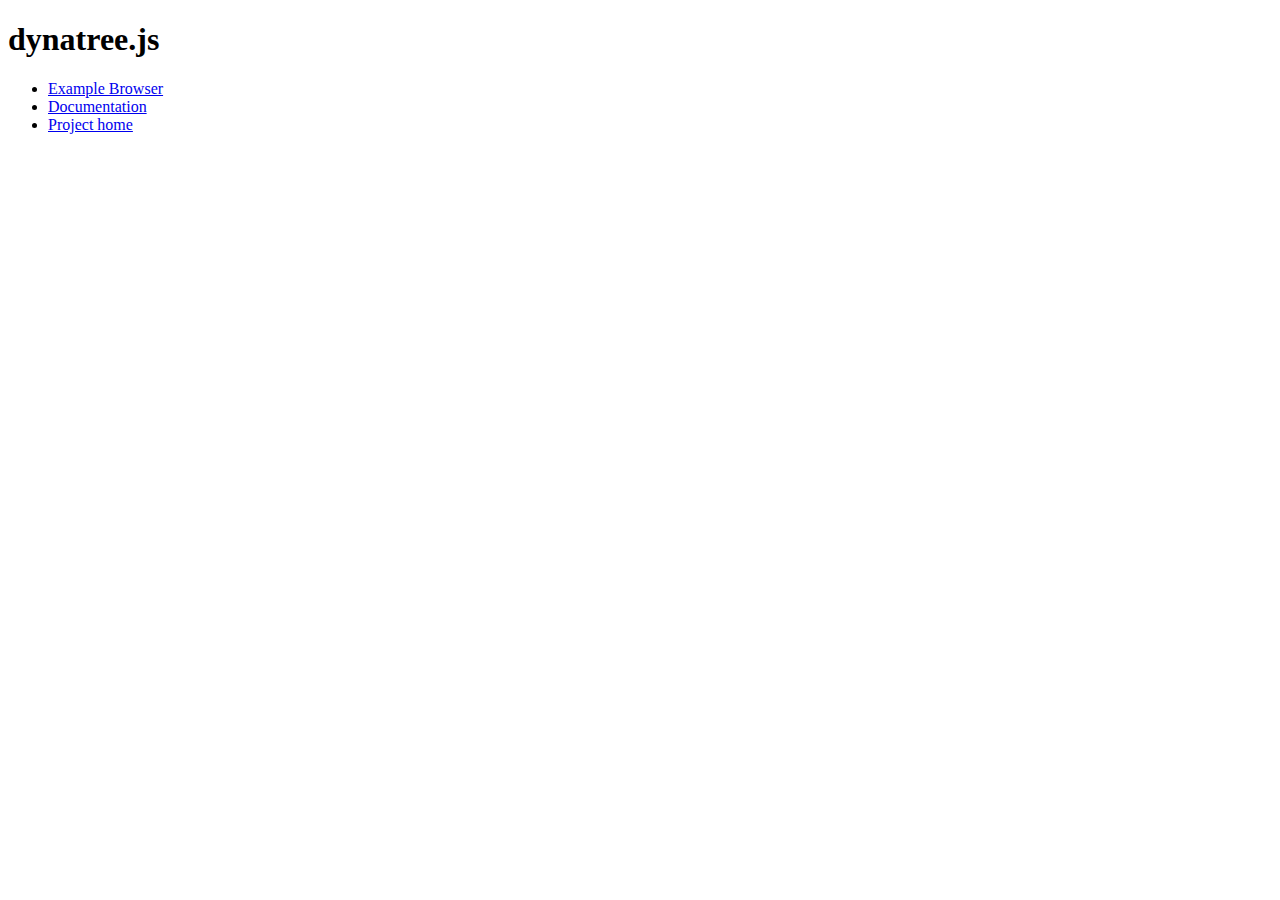
<file: admin/assets/plugins/dynatree/index.html>
<!DOCTYPE HTML PUBLIC "-//W3C//DTD HTML 4.01//EN" "http://www.w3.org/TR/html4/strict.dtd">
<html>
<head>
	<meta http-equiv="content-type" content="text/html; charset=ISO-8859-1">
	<title>Dynatree</title>
</head>

<body class="example">
	<h1>dynatree.js</h1>
	<ul>
	<li><a href="doc/samples.html">Example Browser</a>
	<li><a href="doc/dynatree-doc.html">Documentation</a>
	<li><a href="http://dynatree.googlecode.com">Project home</a>
	</ul>
</body>
</html>
</file>
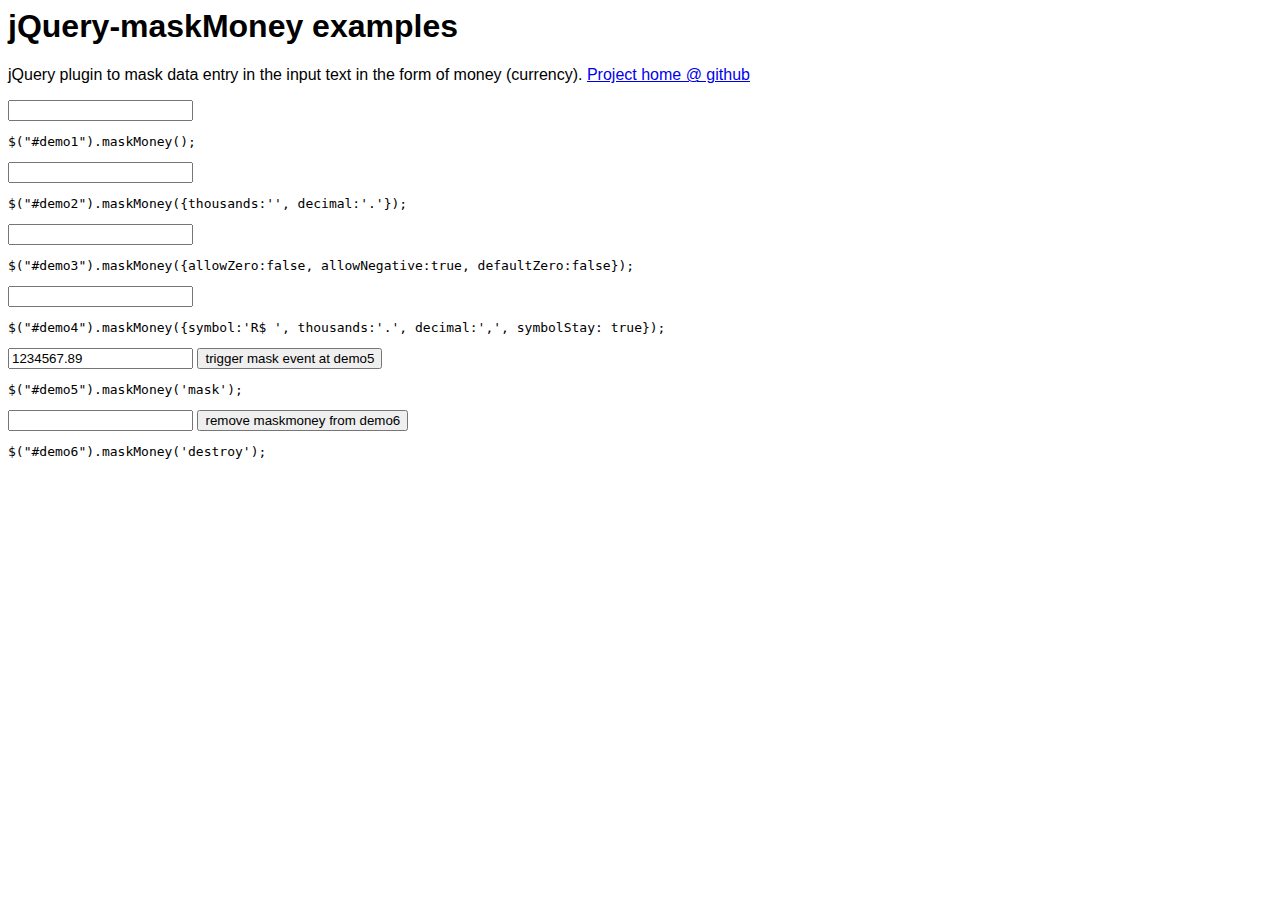
<file: admin/assets/plugins/jquery-maskmoney/index.html>
<html>
	<head>
		<script src="http://ajax.googleapis.com/ajax/libs/jquery/1.9.1/jquery.min.js" type="text/javascript"></script>
		<script src="jquery.maskMoney.js" type="text/javascript"></script>

		<!-- just necessary for syntax highlight -->
		<link href='http://alexgorbatchev.com/pub/sh/current/styles/shCore.css' rel='stylesheet' type='text/css' /> 
		<link href='http://alexgorbatchev.com/pub/sh/current/styles/shThemeDefault.css' rel='stylesheet' type='text/css' /> 
		<script src='http://alexgorbatchev.com/pub/sh/current/scripts/shCore.js' type='text/javascript'></script> 
		<script src='http://alexgorbatchev.com/pub/sh/current/scripts/shBrushJScript.js' type='text/javascript'></script>
		<style type="text/css">
			body { font-family: helvetica, sans-serif; }
			h1 { font-size: 2em;}
		</style>
	</head>
	<body>
		<h1>jQuery-maskMoney examples</h1>
		
		<p>jQuery plugin to mask data entry in the input text in the form of money (currency). <a href="https://github.com/plentz/jquery-maskmoney">Project home @ github</a></p>
		<input type="text" id="demo1" />
		<script type="text/javascript">$("#demo1").maskMoney();</script>
		<pre class="brush: js">$("#demo1").maskMoney();</pre>

		<input type="text" id="demo2" />
		<script type="text/javascript">$("#demo2").maskMoney({thousands:'', decimal:'.'});</script>
		<pre class="brush: js">$("#demo2").maskMoney({thousands:'', decimal:'.'});</pre>

		<input type="text" id="demo3" />
		<script type="text/javascript">$("#demo3").maskMoney({allowZero:false, allowNegative:true, defaultZero:false});</script>
		<pre class="brush: js">$("#demo3").maskMoney({allowZero:false, allowNegative:true, defaultZero:false});</pre>

		<input type="text" id="demo4" />
		<script type="text/javascript">$("#demo4").maskMoney({symbol:'R$ ', thousands:'.', decimal:',', symbolStay: true});</script>
		<pre class="brush: js">$("#demo4").maskMoney({symbol:'R$ ', thousands:'.', decimal:',', symbolStay: true});</pre>

		<input type="text" id="demo5" value="1234567.89"/>
		<script type="text/javascript">$("#demo5").maskMoney({symbol:'R$ ', thousands:'.', decimal:',', symbolStay: true});</script>
		<input type="button" onclick="$('#demo5').maskMoney('mask')" value="trigger mask event at demo5"/>
		<pre class="brush: js">$("#demo5").maskMoney('mask');</pre>

		<input type="text" id="demo6"/>
		<script type="text/javascript">$("#demo6").maskMoney();</script>
		<input type="button" onclick="$('#demo6').maskMoney('destroy')" value="remove maskmoney from demo6"/>
		<pre class="brush: js">$("#demo6").maskMoney('destroy');</pre>
	</body>
	<script type="text/javascript">
		SyntaxHighlighter.all()
	</script>
</html>
</file>
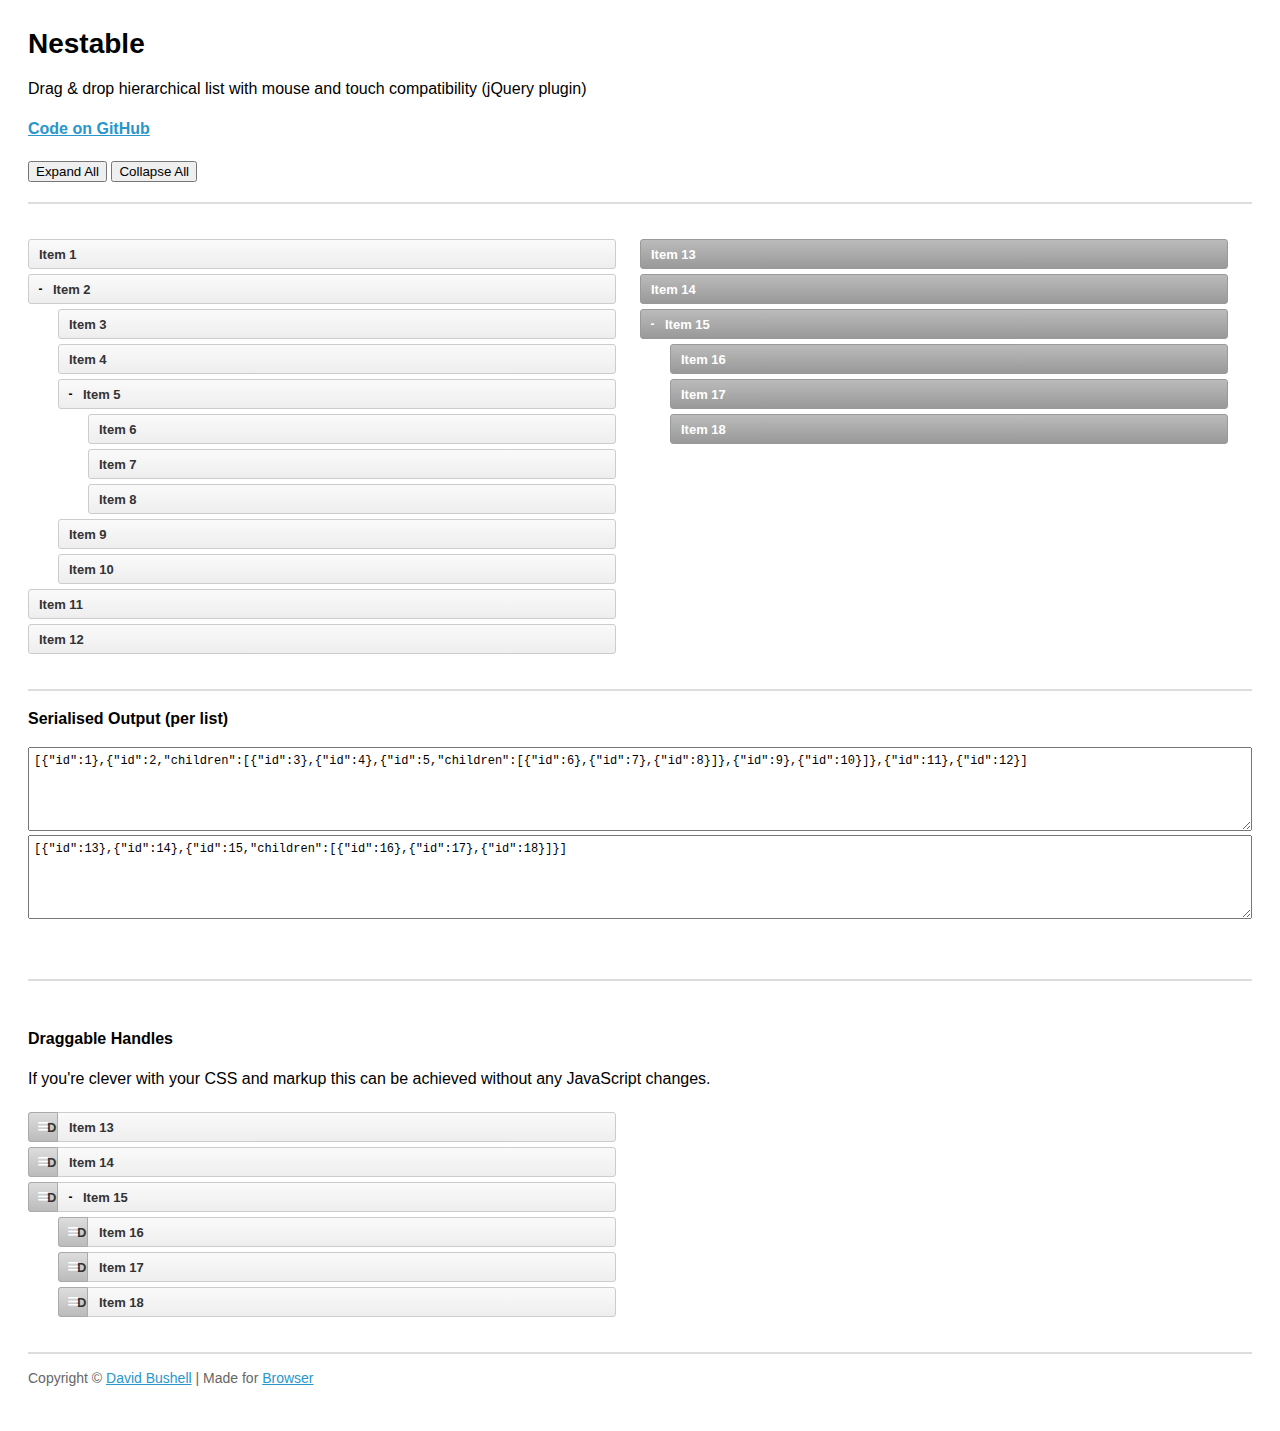
<file: admin/assets/plugins/nestable/index.html>
<!DOCTYPE html>
<!--[if lt IE 7]> <html lang="en" class="lt-ie9 lt-ie8 lt-ie7"> <![endif]-->
<!--[if IE 7]>    <html lang="en" class="lt-ie9 lt-ie8"> <![endif]-->
<!--[if IE 8]>    <html lang="en" class="lt-ie9"> <![endif]-->
<!--[if IE 9]>    <html lang="en" class="ie9"> <![endif]-->
<!--[if gt IE 9]><!--> <html lang="en"> <!--<![endif]-->
<head>
    <meta charset="utf-8">
    <meta name="viewport" content="width=device-width, initial-scale=1, minimum-scale=1">
    <title>Nestable</title>
    <style type="text/css">

.cf:after { visibility: hidden; display: block; font-size: 0; content: " "; clear: both; height: 0; }
* html .cf { zoom: 1; }
*:first-child+html .cf { zoom: 1; }

html { margin: 0; padding: 0; }
body { font-size: 100%; margin: 0; padding: 1.75em; font-family: 'Helvetica Neue', Arial, sans-serif; }

h1 { font-size: 1.75em; margin: 0 0 0.6em 0; }

a { color: #2996cc; }
a:hover { text-decoration: none; }

p { line-height: 1.5em; }
.small { color: #666; font-size: 0.875em; }
.large { font-size: 1.25em; }

/**
 * Nestable
 */

.dd { position: relative; display: block; margin: 0; padding: 0; max-width: 600px; list-style: none; font-size: 13px; line-height: 20px; }

.dd-list { display: block; position: relative; margin: 0; padding: 0; list-style: none; }
.dd-list .dd-list { padding-left: 30px; }
.dd-collapsed .dd-list { display: none; }

.dd-item,
.dd-empty,
.dd-placeholder { display: block; position: relative; margin: 0; padding: 0; min-height: 20px; font-size: 13px; line-height: 20px; }

.dd-handle { display: block; height: 30px; margin: 5px 0; padding: 5px 10px; color: #333; text-decoration: none; font-weight: bold; border: 1px solid #ccc;
    background: #fafafa;
    background: -webkit-linear-gradient(top, #fafafa 0%, #eee 100%);
    background:    -moz-linear-gradient(top, #fafafa 0%, #eee 100%);
    background:         linear-gradient(top, #fafafa 0%, #eee 100%);
    -webkit-border-radius: 3px;
            border-radius: 3px;
    box-sizing: border-box; -moz-box-sizing: border-box;
}
.dd-handle:hover { color: #2ea8e5; background: #fff; }

.dd-item > button { display: block; position: relative; cursor: pointer; float: left; width: 25px; height: 20px; margin: 5px 0; padding: 0; text-indent: 100%; white-space: nowrap; overflow: hidden; border: 0; background: transparent; font-size: 12px; line-height: 1; text-align: center; font-weight: bold; }
.dd-item > button:before { content: '+'; display: block; position: absolute; width: 100%; text-align: center; text-indent: 0; }
.dd-item > button[data-action="collapse"]:before { content: '-'; }

.dd-placeholder,
.dd-empty { margin: 5px 0; padding: 0; min-height: 30px; background: #f2fbff; border: 1px dashed #b6bcbf; box-sizing: border-box; -moz-box-sizing: border-box; }
.dd-empty { border: 1px dashed #bbb; min-height: 100px; background-color: #e5e5e5;
    background-image: -webkit-linear-gradient(45deg, #fff 25%, transparent 25%, transparent 75%, #fff 75%, #fff), 
                      -webkit-linear-gradient(45deg, #fff 25%, transparent 25%, transparent 75%, #fff 75%, #fff);
    background-image:    -moz-linear-gradient(45deg, #fff 25%, transparent 25%, transparent 75%, #fff 75%, #fff), 
                         -moz-linear-gradient(45deg, #fff 25%, transparent 25%, transparent 75%, #fff 75%, #fff);
    background-image:         linear-gradient(45deg, #fff 25%, transparent 25%, transparent 75%, #fff 75%, #fff), 
                              linear-gradient(45deg, #fff 25%, transparent 25%, transparent 75%, #fff 75%, #fff);
    background-size: 60px 60px;
    background-position: 0 0, 30px 30px;
}

.dd-dragel { position: absolute; pointer-events: none; z-index: 9999; }
.dd-dragel > .dd-item .dd-handle { margin-top: 0; }
.dd-dragel .dd-handle {
    -webkit-box-shadow: 2px 4px 6px 0 rgba(0,0,0,.1);
            box-shadow: 2px 4px 6px 0 rgba(0,0,0,.1);
}

/**
 * Nestable Extras
 */

.nestable-lists { display: block; clear: both; padding: 30px 0; width: 100%; border: 0; border-top: 2px solid #ddd; border-bottom: 2px solid #ddd; }

#nestable-menu { padding: 0; margin: 20px 0; }

#nestable-output,
#nestable2-output { width: 100%; height: 7em; font-size: 0.75em; line-height: 1.333333em; font-family: Consolas, monospace; padding: 5px; box-sizing: border-box; -moz-box-sizing: border-box; }

#nestable2 .dd-handle {
    color: #fff;
    border: 1px solid #999;
    background: #bbb;
    background: -webkit-linear-gradient(top, #bbb 0%, #999 100%);
    background:    -moz-linear-gradient(top, #bbb 0%, #999 100%);
    background:         linear-gradient(top, #bbb 0%, #999 100%);
}
#nestable2 .dd-handle:hover { background: #bbb; }
#nestable2 .dd-item > button:before { color: #fff; }

@media only screen and (min-width: 700px) { 

    .dd { float: left; width: 48%; }
    .dd + .dd { margin-left: 2%; }

}

.dd-hover > .dd-handle { background: #2ea8e5 !important; }

/**
 * Nestable Draggable Handles
 */

.dd3-content { display: block; height: 30px; margin: 5px 0; padding: 5px 10px 5px 40px; color: #333; text-decoration: none; font-weight: bold; border: 1px solid #ccc;
    background: #fafafa;
    background: -webkit-linear-gradient(top, #fafafa 0%, #eee 100%);
    background:    -moz-linear-gradient(top, #fafafa 0%, #eee 100%);
    background:         linear-gradient(top, #fafafa 0%, #eee 100%);
    -webkit-border-radius: 3px;
            border-radius: 3px;
    box-sizing: border-box; -moz-box-sizing: border-box;
}
.dd3-content:hover { color: #2ea8e5; background: #fff; }

.dd-dragel > .dd3-item > .dd3-content { margin: 0; }

.dd3-item > button { margin-left: 30px; }

.dd3-handle { position: absolute; margin: 0; left: 0; top: 0; cursor: pointer; width: 30px; text-indent: 100%; white-space: nowrap; overflow: hidden;
    border: 1px solid #aaa;
    background: #ddd;
    background: -webkit-linear-gradient(top, #ddd 0%, #bbb 100%);
    background:    -moz-linear-gradient(top, #ddd 0%, #bbb 100%);
    background:         linear-gradient(top, #ddd 0%, #bbb 100%);
    border-top-right-radius: 0;
    border-bottom-right-radius: 0;
}
.dd3-handle:before { content: '≡'; display: block; position: absolute; left: 0; top: 3px; width: 100%; text-align: center; text-indent: 0; color: #fff; font-size: 20px; font-weight: normal; }
.dd3-handle:hover { background: #ddd; }

    </style>
</head>
<body>

    <h1>Nestable</h1>

    <p>Drag &amp; drop hierarchical list with mouse and touch compatibility (jQuery plugin)</p>

    <p><strong><a href="https://github.com/dbushell/Nestable">Code on GitHub</a></strong></p>

    <menu id="nestable-menu">
        <button type="button" data-action="expand-all">Expand All</button>
        <button type="button" data-action="collapse-all">Collapse All</button>
    </menu>

    <div class="cf nestable-lists">

        <div class="dd" id="nestable">
            <ol class="dd-list">
                <li class="dd-item" data-id="1">
                    <div class="dd-handle">Item 1</div>
                </li>
                <li class="dd-item" data-id="2">
                    <div class="dd-handle">Item 2</div>
                    <ol class="dd-list">
                        <li class="dd-item" data-id="3"><div class="dd-handle">Item 3</div></li>
                        <li class="dd-item" data-id="4"><div class="dd-handle">Item 4</div></li>
                        <li class="dd-item" data-id="5">
                            <div class="dd-handle">Item 5</div>
                            <ol class="dd-list">
                                <li class="dd-item" data-id="6"><div class="dd-handle">Item 6</div></li>
                                <li class="dd-item" data-id="7"><div class="dd-handle">Item 7</div></li>
                                <li class="dd-item" data-id="8"><div class="dd-handle">Item 8</div></li>
                            </ol>
                        </li>
                        <li class="dd-item" data-id="9"><div class="dd-handle">Item 9</div></li>
                        <li class="dd-item" data-id="10"><div class="dd-handle">Item 10</div></li>
                    </ol>
                </li>
                <li class="dd-item" data-id="11">
                    <div class="dd-handle">Item 11</div>
                </li>
                <li class="dd-item" data-id="12">
                    <div class="dd-handle">Item 12</div>
                </li>
            </ol>
        </div>

        <div class="dd" id="nestable2">
            <ol class="dd-list">
                <li class="dd-item" data-id="13">
                    <div class="dd-handle">Item 13</div>
                </li>
                <li class="dd-item" data-id="14">
                    <div class="dd-handle">Item 14</div>
                </li>
                <li class="dd-item" data-id="15">
                    <div class="dd-handle">Item 15</div>
                    <ol class="dd-list">
                        <li class="dd-item" data-id="16"><div class="dd-handle">Item 16</div></li>
                        <li class="dd-item" data-id="17"><div class="dd-handle">Item 17</div></li>
                        <li class="dd-item" data-id="18"><div class="dd-handle">Item 18</div></li>
                    </ol>
                </li>
            </ol>
        </div>

    </div>

    <p><strong>Serialised Output (per list)</strong></p>

    <textarea id="nestable-output"></textarea>
    <textarea id="nestable2-output"></textarea>

    <p>&nbsp;</p>

    <div class="cf nestable-lists">

    <p><strong>Draggable Handles</strong></p>

    <p>If you're clever with your CSS and markup this can be achieved without any JavaScript changes.</p>

        <div class="dd" id="nestable3">
            <ol class="dd-list">
                <li class="dd-item dd3-item" data-id="13">
                    <div class="dd-handle dd3-handle">Drag</div><div class="dd3-content">Item 13</div>
                </li>
                <li class="dd-item dd3-item" data-id="14">
                    <div class="dd-handle dd3-handle">Drag</div><div class="dd3-content">Item 14</div>
                </li>
                <li class="dd-item dd3-item" data-id="15">
                    <div class="dd-handle dd3-handle">Drag</div><div class="dd3-content">Item 15</div>
                    <ol class="dd-list">
                        <li class="dd-item dd3-item" data-id="16">
                            <div class="dd-handle dd3-handle">Drag</div><div class="dd3-content">Item 16</div>
                        </li>
                        <li class="dd-item dd3-item" data-id="17">
                            <div class="dd-handle dd3-handle">Drag</div><div class="dd3-content">Item 17</div>
                        </li>
                        <li class="dd-item dd3-item" data-id="18">
                            <div class="dd-handle dd3-handle">Drag</div><div class="dd3-content">Item 18</div>
                        </li>
                    </ol>
                </li>
            </ol>
        </div>

    </div>

    <p class="small">Copyright &copy; <a href="http://dbushell.com/">David Bushell</a> | Made for <a href="http://www.browserlondon.com/">Browser</a></p>

<script src="http://ajax.googleapis.com/ajax/libs/jquery/1.7.2/jquery.min.js"></script>
<script src="jquery.nestable.js"></script>
<script>

$(document).ready(function()
{

    var updateOutput = function(e)
    {
        var list   = e.length ? e : $(e.target),
            output = list.data('output');
        if (window.JSON) {
            output.val(window.JSON.stringify(list.nestable('serialize')));//, null, 2));
        } else {
            output.val('JSON browser support required for this demo.');
        }
    };

    // activate Nestable for list 1
    $('#nestable').nestable({
        group: 1
    })
    .on('change', updateOutput);
    
    // activate Nestable for list 2
    $('#nestable2').nestable({
        group: 1
    })
    .on('change', updateOutput);

    // output initial serialised data
    updateOutput($('#nestable').data('output', $('#nestable-output')));
    updateOutput($('#nestable2').data('output', $('#nestable2-output')));

    $('#nestable-menu').on('click', function(e)
    {
        var target = $(e.target),
            action = target.data('action');
        if (action === 'expand-all') {
            $('.dd').nestable('expandAll');
        }
        if (action === 'collapse-all') {
            $('.dd').nestable('collapseAll');
        }
    });

    $('#nestable3').nestable();

});
</script>
</body>
</html>
</file>
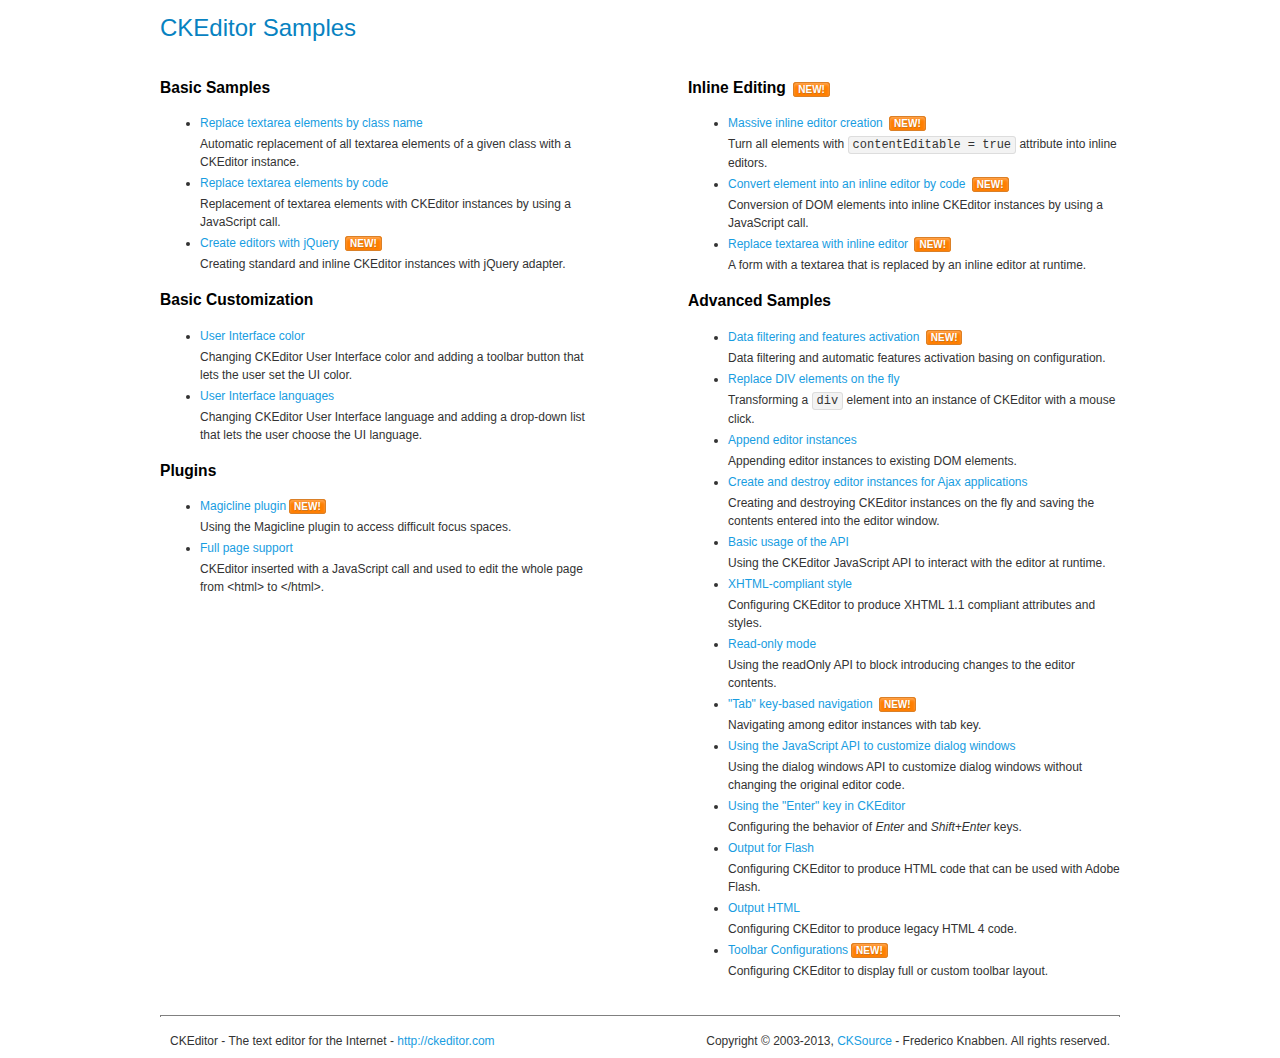
<file: admin/assets/plugins/ckeditor/samples/index.html>
<!DOCTYPE html>
<!--
Copyright (c) 2003-2013, CKSource - Frederico Knabben. All rights reserved.
For licensing, see LICENSE.md or http://ckeditor.com/license
-->
<html>
<head>
	<title>CKEditor Samples</title>
	<meta charset="utf-8">
	<link rel="stylesheet" href="sample.css">
</head>
<body>
	<h1 class="samples">
		CKEditor Samples
	</h1>
	<div class="twoColumns">
		<div class="twoColumnsLeft">
			<h2 class="samples">
				Basic Samples
			</h2>
			<dl class="samples">
				<dt><a class="samples" href="replacebyclass.html">Replace textarea elements by class name</a></dt>
				<dd>Automatic replacement of all textarea elements of a given class with a CKEditor instance.</dd>

				<dt><a class="samples" href="replacebycode.html">Replace textarea elements by code</a></dt>
				<dd>Replacement of textarea elements with CKEditor instances by using a JavaScript call.</dd>

				<dt><a class="samples" href="jquery.html">Create editors with jQuery</a> <span class="new">New!</span></dt>
				<dd>Creating standard and inline CKEditor instances with jQuery adapter.</dd>
			</dl>

			<h2 class="samples">
				Basic Customization
			</h2>
			<dl class="samples">
				<dt><a class="samples" href="uicolor.html">User Interface color</a></dt>
				<dd>Changing CKEditor User Interface color and adding a toolbar button that lets the user set the UI color.</dd>

				<dt><a class="samples" href="uilanguages.html">User Interface languages</a></dt>
				<dd>Changing CKEditor User Interface language and adding a drop-down list that lets the user choose the UI language.</dd>
			</dl>


			<h2 class="samples">Plugins</h2>
<dl class="samples">
<dt><a class="samples" href="plugins/magicline/magicline.html">Magicline plugin</a><span class="new">New!</span></dt>
<dd>Using the Magicline plugin to access difficult focus spaces.</dd>

<dt><a class="samples" href="plugins/wysiwygarea/fullpage.html">Full page support</a></dt>
<dd>CKEditor inserted with a JavaScript call and used to edit the whole page from &lt;html&gt; to &lt;/html&gt;.</dd>
</dl>
		</div>
		<div class="twoColumnsRight">
			<h2 class="samples">
				Inline Editing <span class="new">New!</span>
			</h2>
			<dl class="samples">
				<dt><a class="samples" href="inlineall.html">Massive inline editor creation</a> <span class="new">New!</span></dt>
				<dd>Turn all elements with <code>contentEditable = true</code> attribute into inline editors.</dd>

				<dt><a class="samples" href="inlinebycode.html">Convert element into an inline editor by code</a> <span class="new">New!</span></dt>
				<dd>Conversion of DOM elements into inline CKEditor instances by using a JavaScript call.</dd>

				<dt><a class="samples" href="inlinetextarea.html">Replace textarea with inline editor</a> <span class="new">New!</span></dt>
				<dd>A form with a textarea that is replaced by an inline editor at runtime.</dd>

				
			</dl>

			<h2 class="samples">
				Advanced Samples
			</h2>
			<dl class="samples">
				<dt><a class="samples" href="datafiltering.html">Data filtering and features activation</a> <span class="new">New!</span></dt>
				<dd>Data filtering and automatic features activation basing on configuration.</dd>

				<dt><a class="samples" href="divreplace.html">Replace DIV elements on the fly</a></dt>
				<dd>Transforming a <code>div</code> element into an instance of CKEditor with a mouse click.</dd>

				<dt><a class="samples" href="appendto.html">Append editor instances</a></dt>
				<dd>Appending editor instances to existing DOM elements.</dd>

				<dt><a class="samples" href="ajax.html">Create and destroy editor instances for Ajax applications</a></dt>
				<dd>Creating and destroying CKEditor instances on the fly and saving the contents entered into the editor window.</dd>

				<dt><a class="samples" href="api.html">Basic usage of the API</a></dt>
				<dd>Using the CKEditor JavaScript API to interact with the editor at runtime.</dd>

				<dt><a class="samples" href="xhtmlstyle.html">XHTML-compliant style</a></dt>
				<dd>Configuring CKEditor to produce XHTML 1.1 compliant attributes and styles.</dd>

				<dt><a class="samples" href="readonly.html">Read-only mode</a></dt>
				<dd>Using the readOnly API to block introducing changes to the editor contents.</dd>

				<dt><a class="samples" href="tabindex.html">"Tab" key-based navigation</a> <span class="new">New!</span></dt>
				<dd>Navigating among editor instances with tab key.</dd>


				
<dt><a class="samples" href="plugins/dialog/dialog.html">Using the JavaScript API to customize dialog windows</a></dt>
<dd>Using the dialog windows API to customize dialog windows without changing the original editor code.</dd>

<dt><a class="samples" href="plugins/enterkey/enterkey.html">Using the &quot;Enter&quot; key in CKEditor</a></dt>
<dd>Configuring the behavior of <em>Enter</em> and <em>Shift+Enter</em> keys.</dd>

<dt><a class="samples" href="plugins/htmlwriter/outputforflash.html">Output for Flash</a></dt>
<dd>Configuring CKEditor to produce HTML code that can be used with Adobe Flash.</dd>

<dt><a class="samples" href="plugins/htmlwriter/outputhtml.html">Output HTML</a></dt>
<dd>Configuring CKEditor to produce legacy HTML 4 code.</dd>

<dt><a class="samples" href="plugins/toolbar/toolbar.html">Toolbar Configurations</a><span class="new">New!</span></dt>
<dd>Configuring CKEditor to display full or custom toolbar layout.</dd>

			</dl>
		</div>
	</div>
	<div id="footer">
		<hr>
		<p>
			CKEditor - The text editor for the Internet - <a class="samples" href="http://ckeditor.com/">http://ckeditor.com</a>
		</p>
		<p id="copy">
			Copyright &copy; 2003-2013, <a class="samples" href="http://cksource.com/">CKSource</a> - Frederico Knabben. All rights reserved.
		</p>
	</div>
</body>
</html>
</file>
<file: admin/assets/plugins/ckeditor/samples/sample.css>
/*
Copyright (c) 2003-2013, CKSource - Frederico Knabben. All rights reserved.
For licensing, see LICENSE.md or http://ckeditor.com/license
*/

html, body, h1, h2, h3, h4, h5, h6, div, span, blockquote, p, address, form, fieldset, img, ul, ol, dl, dt, dd, li, hr, table, td, th, strong, em, sup, sub, dfn, ins, del, q, cite, var, samp, code, kbd, tt, pre
{
	line-height: 1.5em;
}

body
{
	padding: 10px 30px;
}

input, textarea, select, option, optgroup, button, td, th
{
	font-size: 100%;
}

pre, code, kbd, samp, tt
{
	font-family: monospace,monospace;
	font-size: 1em;
}

body {
    width: 960px;
    margin: 0 auto;
}

code
{
	background: #f3f3f3;
	border: 1px solid #ddd;
	padding: 1px 4px;

	-moz-border-radius: 3px;
	-webkit-border-radius: 3px;
	border-radius: 3px;
}

abbr
{
	border-bottom: 1px dotted #555;
	cursor: pointer;
}

.new
{
	background: #FF7E00;
	border: 1px solid #DA8028;
	color: #fff;
	font-size: 10px;
	font-weight: bold;
	padding: 1px 4px;
	text-shadow: 0 1px 0 #C97626;
	text-transform: uppercase;
	margin: 0 0 0 3px;

	-moz-border-radius: 3px;
	-webkit-border-radius: 3px;
	border-radius: 3px;

	-moz-box-shadow: 0 2px 3px 0 #FFA54E inset;
	-webkit-box-shadow: 0 2px 3px 0 #FFA54E inset;
	box-shadow: 0 2px 3px 0 #FFA54E inset;
}

h1.samples
{
	color: #0782C1;
	font-size: 200%;
	font-weight: normal;
	margin: 0;
	padding: 0;
}

h1.samples a
{
	color: #0782C1;
	text-decoration: none;
	border-bottom: 1px dotted #0782C1;
}

.samples a:hover
{
	border-bottom: 1px dotted #0782C1;
}

h2.samples
{
	color: #000000;
	font-size: 130%;
	margin: 15px 0 0 0;
	padding: 0;
}

p, blockquote, address, form, pre, dl, h1.samples, h2.samples
{
	margin-bottom: 15px;
}

ul.samples
{
	margin-bottom: 15px;
}

.clear
{
	clear: both;
}

fieldset
{
	margin: 0;
	padding: 10px;
}

body, input, textarea
{
	color: #333333;
	font-family: Arial, Helvetica, sans-serif;
}

body
{
	font-size: 75%;
}

a.samples
{
	color: #189DE1;
	text-decoration: none;
}

form
{
	margin: 0;
	padding: 0;
}

pre.samples
{
	background-color: #F7F7F7;
	border: 1px solid #D7D7D7;
	overflow: auto;
	padding: 0.25em;
	white-space: pre-wrap; /* CSS 2.1 */
	word-wrap: break-word; /* IE7 */
	-moz-tab-size: 4;
	-o-tab-size: 4;
	-webkit-tab-size: 4;
	tab-size: 4;
}

#footer
{
	clear: both;
	padding-top: 10px;
}

#footer hr
{
	margin: 10px 0 15px 0;
	height: 1px;
	border: solid 1px gray;
	border-bottom: none;
}

#footer p
{
	margin: 0 10px 10px 10px;
	float: left;
}

#footer #copy
{
	float: right;
}

#outputSample
{
	width: 100%;
	table-layout: fixed;
}

#outputSample thead th
{
	color: #dddddd;
	background-color: #999999;
	padding: 4px;
	white-space: nowrap;
}

#outputSample tbody th
{
	vertical-align: top;
	text-align: left;
}

#outputSample pre
{
	margin: 0;
	padding: 0;
}

.description
{
	border: 1px dotted #B7B7B7;
	margin-bottom: 10px;
	padding: 10px 10px 0;
	overflow: hidden;
}

label
{
	display: block;
	margin-bottom: 6px;
}

/**
 *	CKEditor editables are automatically set with the "cke_editable" class
 *	plus cke_editable_(inline|themed) depending on the editor type.
 */

/* Style a bit the inline editables. */
.cke_editable.cke_editable_inline
{
	cursor: pointer;
}

/* Once an editable element gets focused, the "cke_focus" class is
   added to it, so we can style it differently. */
.cke_editable.cke_editable_inline.cke_focus
{
	box-shadow: inset 0px 0px 20px 3px #ddd, inset 0 0 1px #000;
	outline: none;
	background: #eee;
	cursor: text;
}

/* Avoid pre-formatted overflows inline editable. */
.cke_editable_inline pre
{
	white-space: pre-wrap;
	word-wrap: break-word;
}

/**
 *	Samples index styles.
 */

.twoColumns,
.twoColumnsLeft,
.twoColumnsRight
{
	overflow: hidden;
}

.twoColumnsLeft,
.twoColumnsRight
{
	width: 45%;
}

.twoColumnsLeft
{
	float: left;
}

.twoColumnsRight
{
	float: right;
}

dl.samples
{
	padding: 0 0 0 40px;
}
dl.samples > dt
{
	display: list-item;
	list-style-type: disc;
	list-style-position: outside;
	margin: 0 0 3px;
}
dl.samples > dd
{
	margin: 0 0 3px;
}
.warning
{
    color: #ff0000;
	background-color: #FFCCBA;
    border: 2px dotted #ff0000;
	padding: 15px 10px;
	margin: 10px 0;
}

/* Used on inline samples */

blockquote
{
	font-style: italic;
	font-family: Georgia, Times, "Times New Roman", serif;
	padding: 2px 0;
	border-style: solid;
	border-color: #ccc;
	border-width: 0;
}

.cke_contents_ltr blockquote
{
	padding-left: 20px;
	padding-right: 8px;
	border-left-width: 5px;
}

.cke_contents_rtl blockquote
{
	padding-left: 8px;
	padding-right: 20px;
	border-right-width: 5px;
}

img.right {
    border: 1px solid #ccc;
    float: right;
    margin-left: 15px;
    padding: 5px;
}

img.left {
    border: 1px solid #ccc;
    float: left;
    margin-right: 15px;
    padding: 5px;
}
</file>
